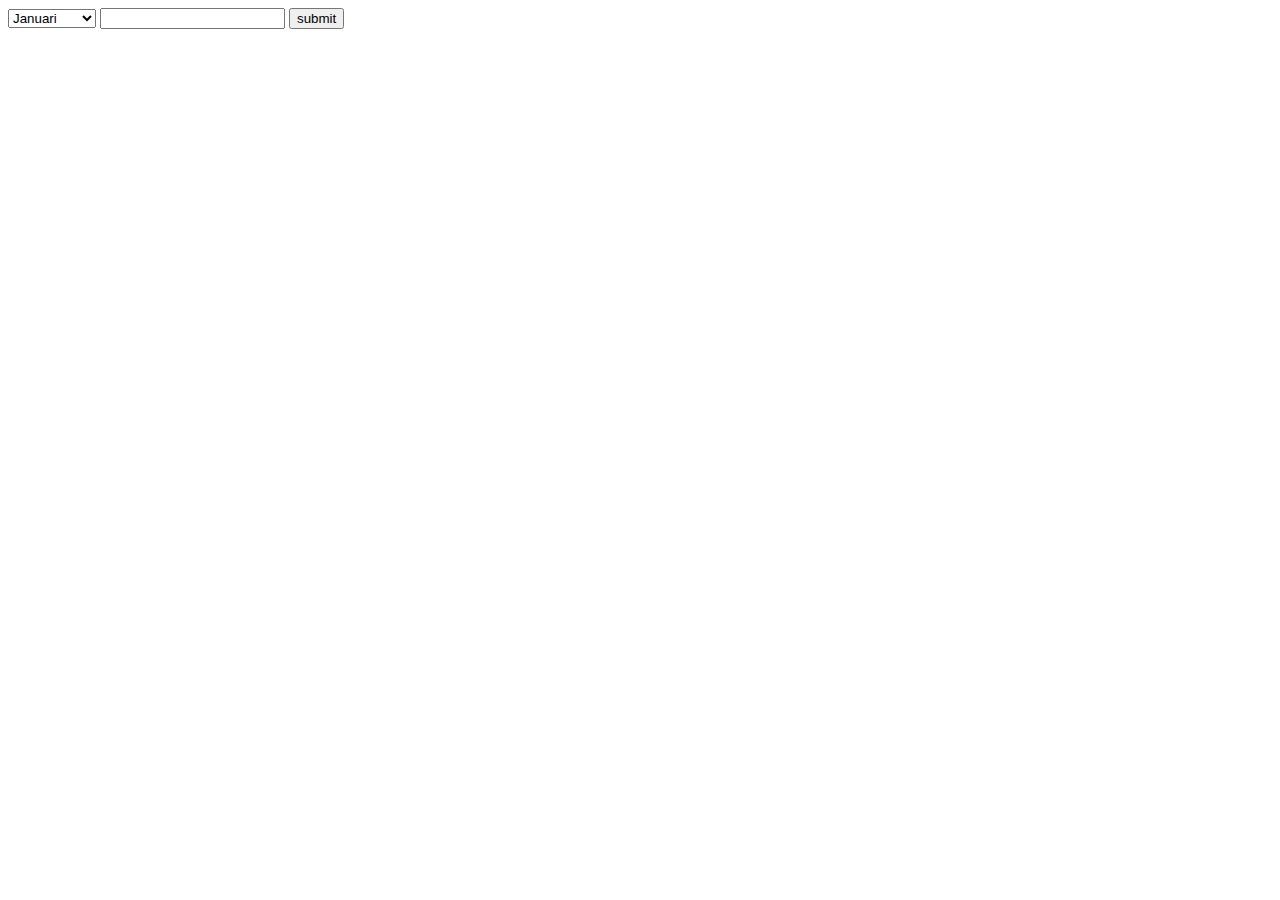
<file: index.html>
<!DOCTYPE html>
<html>
  <link href="style.css" rel="stylesheet">
  <script src="script.js" defer></script>
  <body>
    <div id="main">
      <div>
        <select name="month" id="month">

        </select>
        <input type="text" id="year" />
        <input type="submit" value="submit" id="submit"/>
      </div>
      <div id="calendar">
        
      </div>
    </div>
  </body>
</html>
</file>
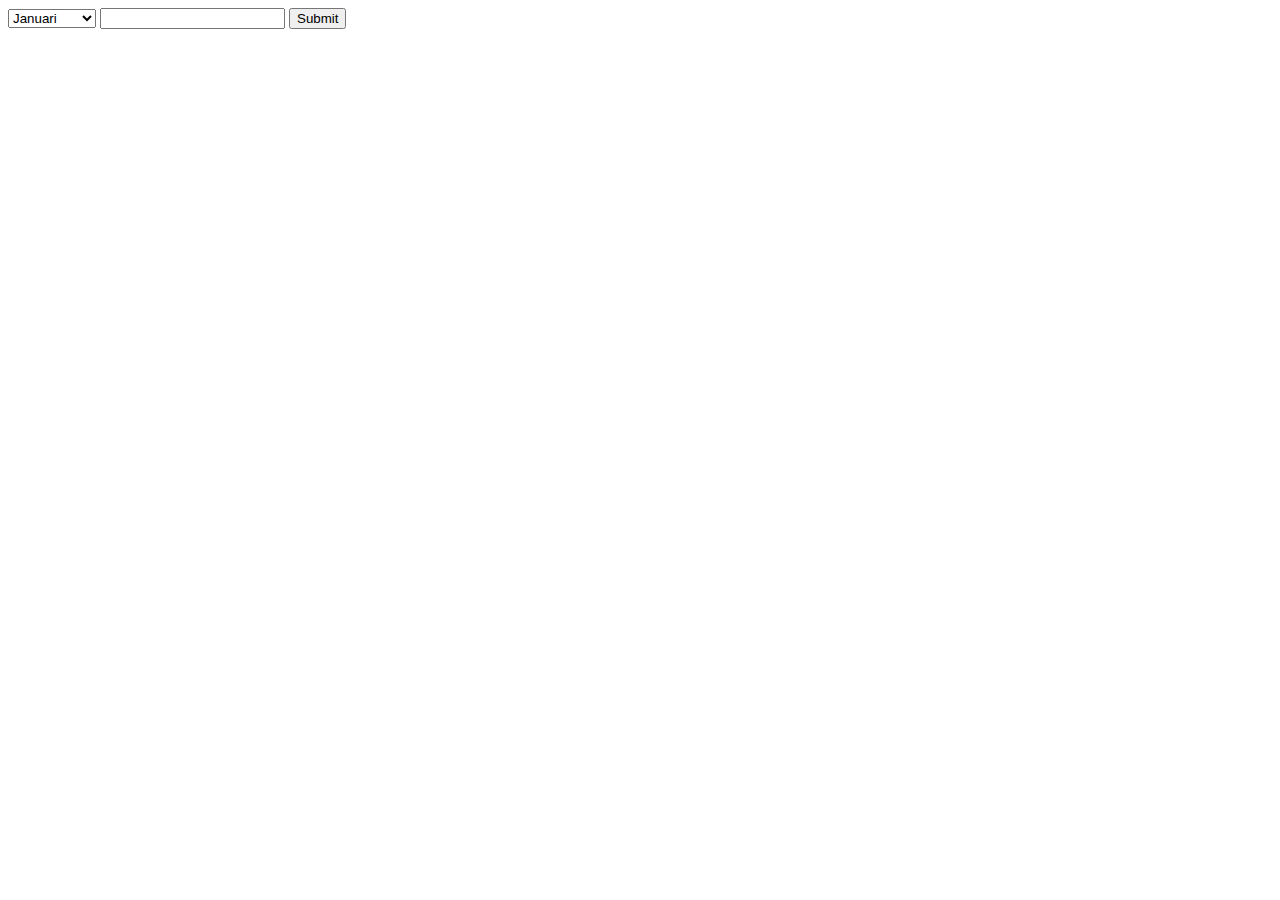
<file: remake/index.html>
<!DOCTYPE html>
<html>
<head>
  <meta charset="utf-8" />
  <meta http-equiv="X-UA-Compatible" content="IE=edge">
  <title>Calendar</title>
  <meta name="viewport" content="width=device-width, initial-scale=1">
  <link rel="stylesheet" type="text/css" media="screen" href="style.css" />
  <script src="script.js" defer></script>
</head>
<body>
  <div id="main">
    <div id="form">
      <select name="months" id="months">

      </select>
      <input type="text" id="year" />
      <button type="submit" id="submit">Submit</button>
    </div>
    <div id="calendar"></div>
  </div>
</body>
</html>
</file>
<file: style.css>
#calendar {
  display: flex;
  flex-direction: row;
  padding: 2px;
}
.col {
  padding: 2px;
}
.tgl {
  width: 80px;
  text-align: center;
}
.other-tgl {
  color: gray;
}
</file>
<file: remake/style.css>
.row {
  display: flex;
  flex-direction: row;
}

.block {
  width: 50px;
  height: 50px;
  margin: 1px
}
</file>
